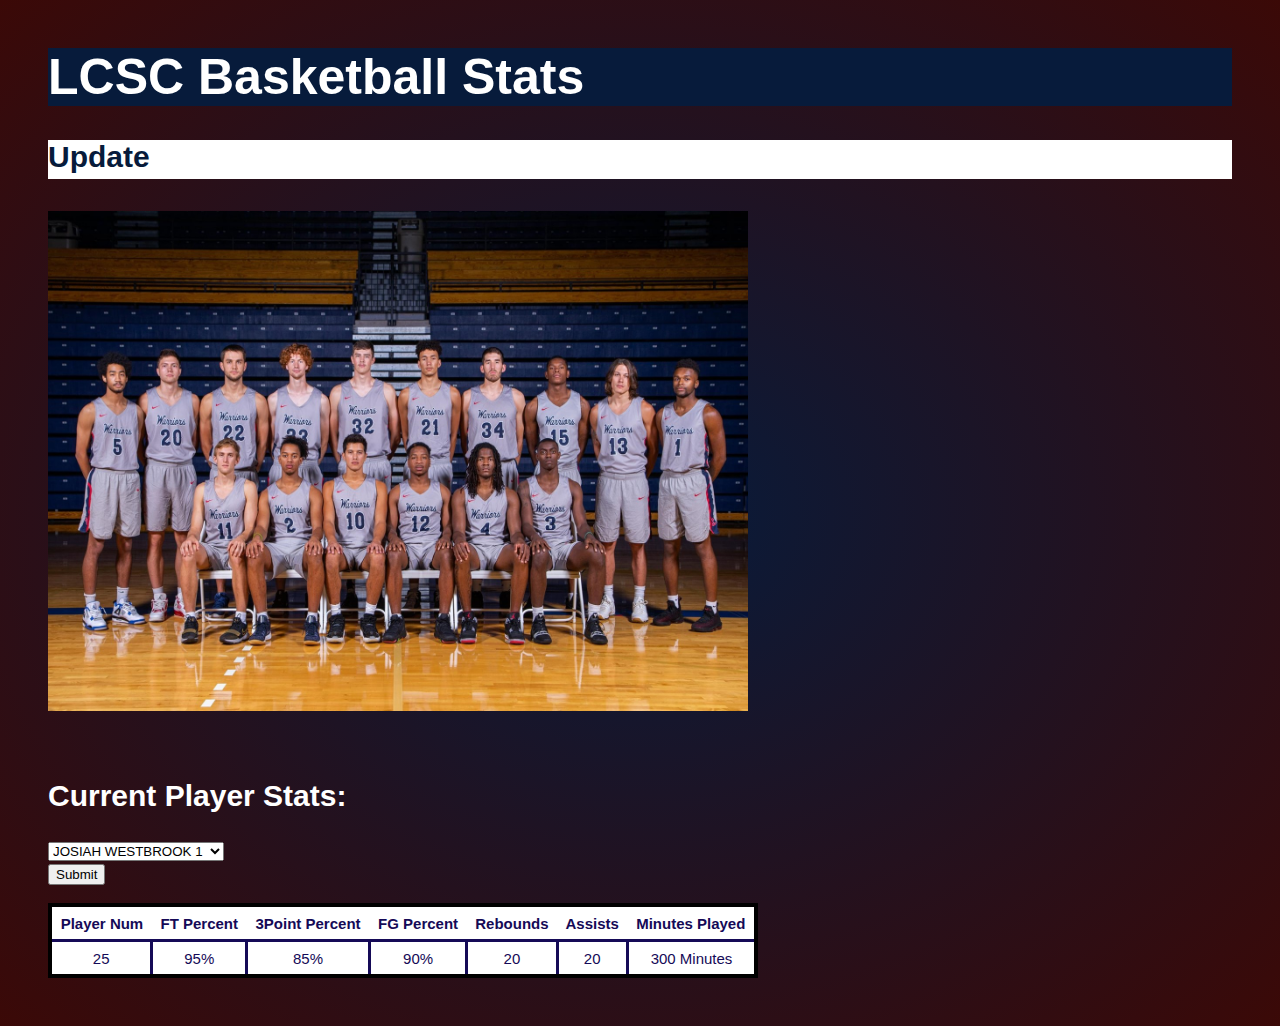
<file: index.html>
<!DOCTYPE html>
<!--Notes.-->
<html>
    <head>
        <title>LCSC Basketball Stats</title>
        <link rel="stylesheet" href="styles2.css">
        <meta charset="utf-8">
    </head>
    <header>
            <h1>LCSC Basketball Stats</h1>
    </header>
    <body>
        <nav>
            <a href="add.html">Update</a>
        </nav>
        <main>
            <section>
                <article>
                    <img id="imgH" src="lcbasketball.jpg" alt="lcsc team">
                    <form>
                    <h2>Current Player Stats:</h2>
                    <select>
                        <option value="player1">JOSIAH WESTBROOK 1</option>
                        <option value="player2">KHALIL STEVENSON 2</option>
                        <option value="player3">JAXON HUGHES 3</option>
                        <option value="player4">BOB BOYD 4</option>
                        <option value="player5">CONNER MOFFATT 5</option>
                        <option value="player10">DEDRICK PAKOOTAS 10</option>
                        <option value="player11">HODGES BAILEY 11</option>
                        <option value="player12">DAMEK MITCHELL 12</option>
                        <option value="player15">DAYLON POTTS 15</option>
                        <option value="player20">BRAEDEN WILSON 20</option>
                        <option value="player22">TRAVIS YENOR 22</option>
                        <option value="player32">TRYSTAN BRADLEY 32</option>
                        <option value="player33">ANTHONY SPRAUER 33</option>
                        <option value="player34">JAKE ALBRIGHT 34</option>
                        <option value="playerRS1">OREON COURTNEY RS</option>
                        <option value="playerRS2">BROCK HENRY RS</option>
                        <option value="playerRS3">BRENNEN NEWSOM RS</option>
                      </select>
                        <br>
                        <label></label>
                        <input type="Submit" Name="Submit" Values="Submit">
                        </form>
                        <br>
                        <table class="schedule">
                                <thead>
                                      <tr>
                                          <th>Player Num
                                          <th>FT Percent</th>
                                          <th>3Point Percent</th>
                                          <th>FG Percent</th>
                                          <th>Rebounds</th>
                                          <th>Assists</th>
                                          <th>Minutes Played</th>
                                      </tr>
                                    </thead>
                                  <tbody>
                                      <tr>
                                          <td>25
                                          <td>95%</td>
                                          <td>85%</td>
                                          <td>90%</td>
                                          <td>20</td>
                                          <td>20</td>
                                          <td>300 Minutes</td>
                                      </tr>
                </article>
            </section>
        </main>
        <footer>
           <!-- <p>Designed by Allyssa Hall. &copy; 2019</p> -->
        </footer>
    </body>
</html>
</file>
<file: styles2.css>
body{
    margin: 3em 3em 3em 3em;
    background-image: radial-gradient(#071b3b,#3b0907);
}
#imgH{
    padding-top: 2em;
    width: 700px;
    height: 500px;
}
#imgU{
    padding-top: 5em;
    padding-right: 5em;
    width: 35%;
    height: 35%;
    float: right;
}
h1{
    background:#071b3b;
    font-size: 50px;
    font-family: Helvetica;
    color: white;
}
footer{
    color: white;
}
nav{
    background:white;
    color: white;
    font-size: 30px;
    font-family: Helvetica;
    padding-bottom: 5px;
    font-weight: bold;
    word-spacing: 1em;
    text-align: left;
    text-decoration: none;
}
a{
    color:#071b3b;
    text-decoration: none;
}
a:visited{
    text-decoration: none;
    color:#150a57;
}
a:hover{
    text-decoration: none;
    color:#6b110e;
}
form{
    color: white;
    font-size: 20px;
    font-family: Helvetica;
    padding-top: 2em;
}
table.schedule {
    border: 4px solid black;
    border-collapse: collapse;
    width: 60%;
}
.schedule th {
    padding: .5em;
}
.schedule tr, .schedule td {

    border: 3px solid #150a57;
    padding: .5em;
    text-align: center;
    color: #150a57;
    font-size: 15px;
    font-family: helvetica;
}
.schedule td, .schedule tr {
    text-align: center;
    vertical-align: bottom;
}
.schedule tr:nth-child(odd) {
    background: white;
}
</file>
